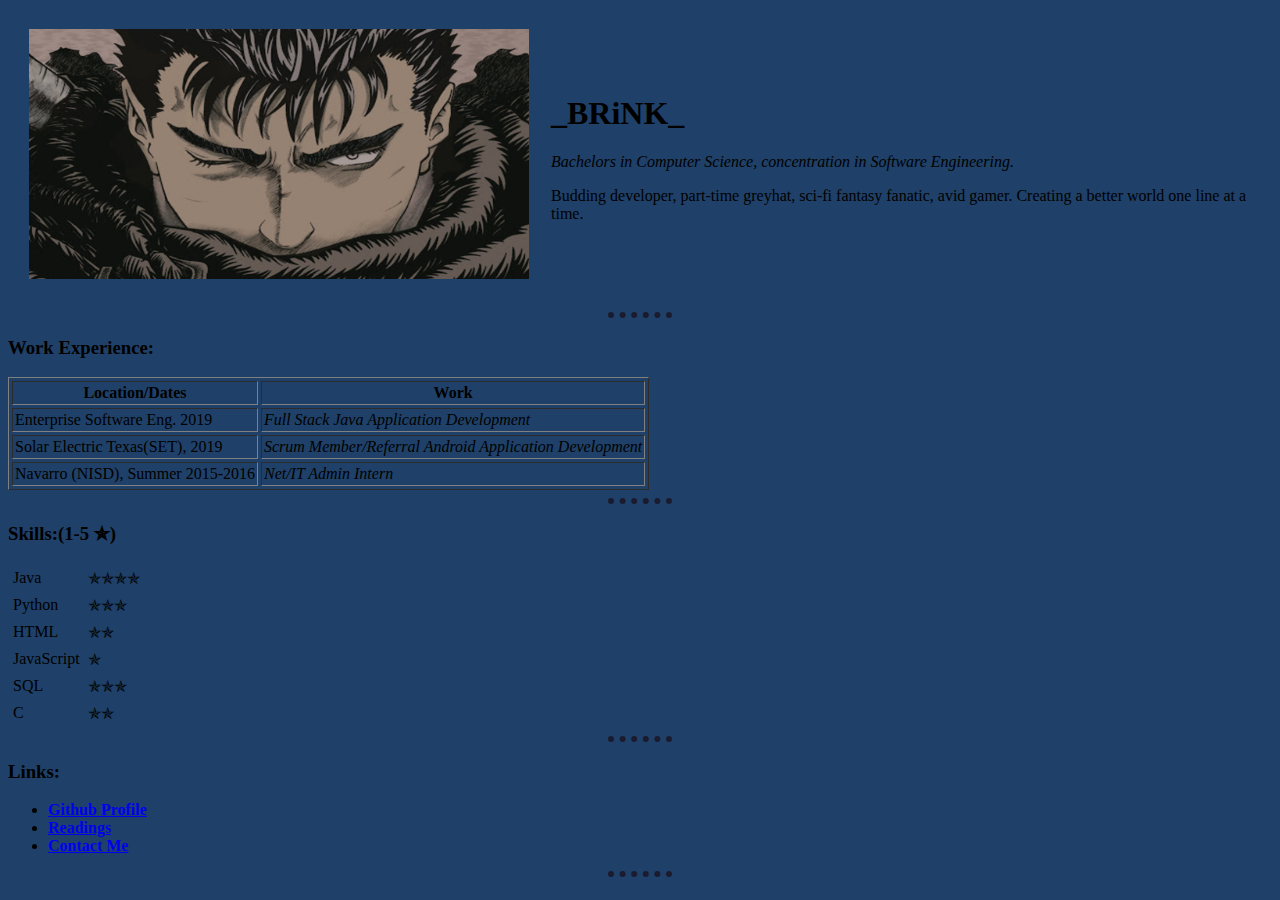
<file: index.html>
<!DOCTYPE html>
<html lang="en" dir="ltr">
  <head>
    <meta charset="utf-8">
    <title>BRiNK's Domain</title>
    <link rel="stylesheet" href="css/styles.css">
  </head>

  <body>
    <table cellspacing="20">
      <tr>
        <td><img src="/downloads/guts.jpg" alt="Avatar/Guts" width="500" height="250"></td>
        <td><h1>_BRiNK_</h1>
        <p><em> Bachelors in Computer Science, concentration in Software Engineering.</em></p>
        <p> Budding developer, part-time greyhat, sci-fi fantasy fanatic, avid gamer. Creating a better world one line at a time.</p></td>
      </tr>
    </table>
    <hr size="2">
    <h3><strong>Work Experience:</strong></h3>

    <table border="1" cellspacing="3" cellpadding="2"> <!-- table tag, uses (tr) table row, (td) table cell, (thead) table head, etc. to structure data in html -->
      <thead>
        <tr>
          <th>Location/Dates</th>
          <th>Work</th>
        </tr>
      </thead>

      <tbody>
        <tr>
          <td>Enterprise Software Eng. 2019</td>
          <td><em>Full Stack Java Application Development</em></td>
        </tr>
        <tr>
          <td>Solar Electric Texas(SET), 2019</td>
          <td><em>Scrum Member/Referral Android Application Development</em></td>
        </tr>
        <tr>
          <td>Navarro (NISD), Summer 2015-2016</td>
          <td><em>Net/IT Admin Intern</em></td>
        </tr>
      </tbody>
    </table>


      <hr size="2">
    <table cellpadding="3">
      <h3><strong>Skills:(1-5 ✯)</strong></h3>
      <tbody>
        <tr>
          <td>Java</td>
          <td>✯✯✯✯</td>
        </tr>
        <tr>
          <td>Python</td>
          <td>✯✯✯</td>
        </tr>
        <tr>
          <td>HTML</td>
          <td>✯✯</td>
        </tr>
        <tr>
          <td>JavaScript</td>
          <td>✯</td>
        </tr>
        <tr>
          <td>SQL</td>
          <td>✯✯✯</td>
        </tr>
        <tr>
          <td>C</td>
          <td>✯✯</td>
        </tr>
      </tbody>
    </table>

    <hr size="2">
    <h3><strong>Links:</strong></h3>
  <ul>
    <li><strong><a href="https://github.com/BRiNK77">Github Profile</a></strong></li>
    <li><strong><a href="/code/readings.html">Readings</a></strong></li>
    <li><strong><a href="/code/contact.html">Contact Me</a></strong></li>
  </ul>
  <hr size="2">
  </body>
</html>
</file>
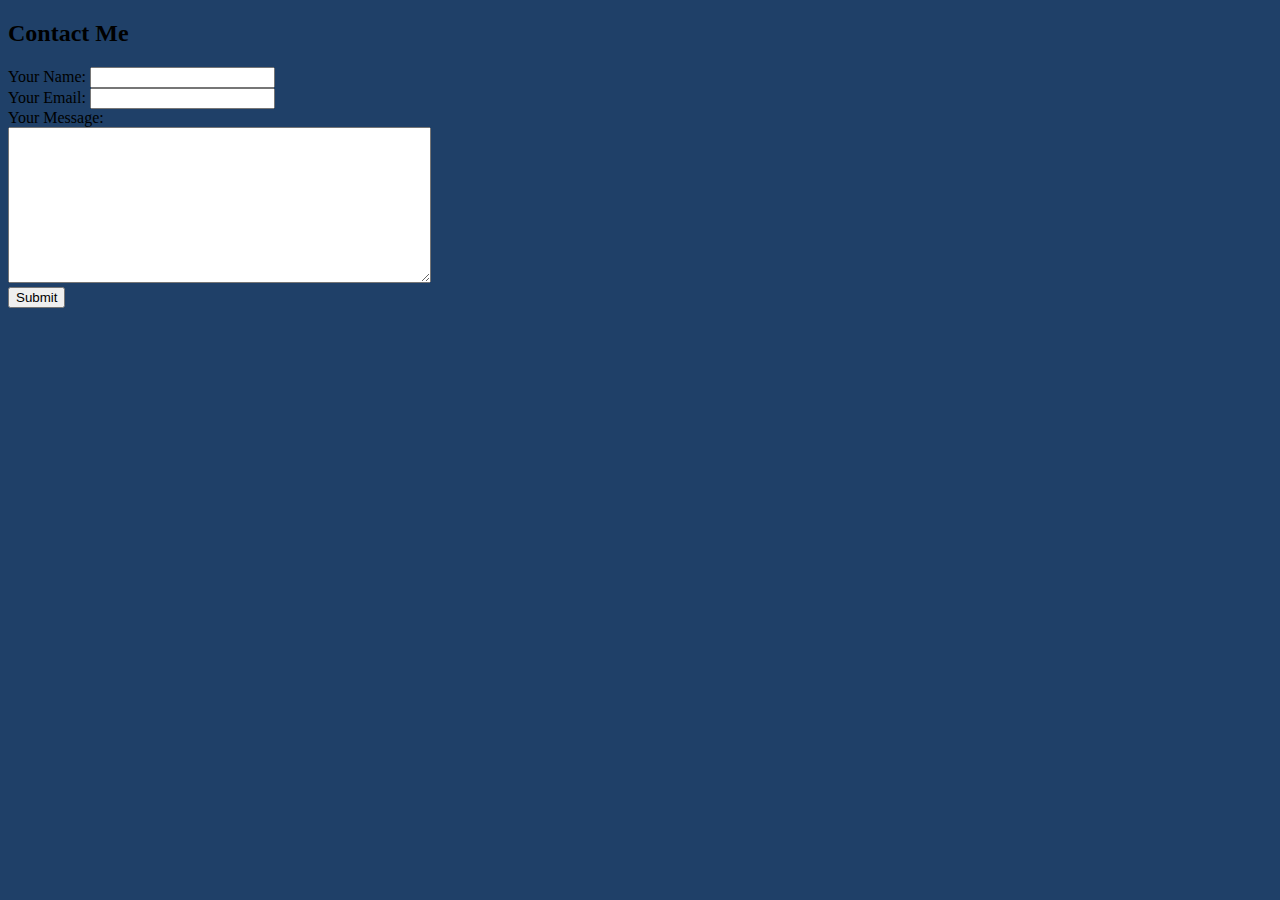
<file: code/contact.html>
<!DOCTYPE html>
<html lang="en" dir="ltr">
  <head>
    <meta charset="utf-8">
    <title>Contact Info</title>
    <link rel="stylesheet" href="/css/styles.css">
  </head>

  <body>
    <h2>Contact Me</h2>

    <form class="" action="mailto:info@" method="post" enctype="text/plain">
      <label>Your Name:</label>
      <input type="text" name="Name" value=""><br>
      <label>Your Email:</label>
      <input type="email" name="Email" value=""><br>
      <label>Your Message:</label><br>
      <textarea name="Message" rows="10" cols="50"></textarea><br> <!-- rows increases height, cols increases width -->
      <input type="submit" name="">
    </form>
  </body>
</html>
</file>
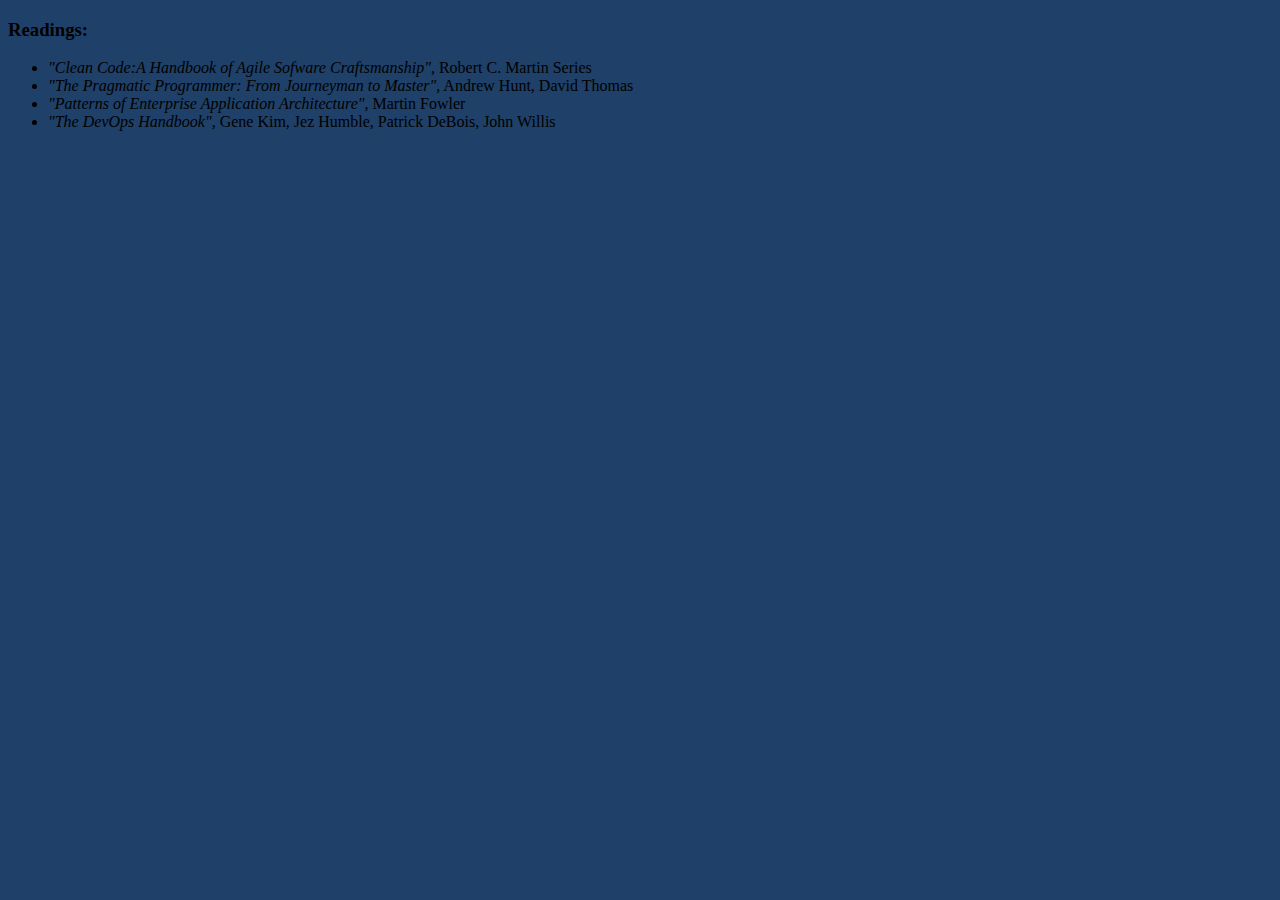
<file: code/readings.html>
<!DOCTYPE html>
<html lang="en" dir="ltr">
  <head>
    <meta charset="utf-8">
    <title>Reading List</title>
    <link rel="stylesheet" href="/css/styles.css">
  </head>

  <body>
    <h3><strong>Readings:</strong></h3>
    <ul> <!-- unordered list tag, with each <li> 'list' items-->
      <li><em>"Clean Code:A Handbook of Agile Sofware Craftsmanship",</em> Robert C. Martin Series</li>
      <li><em>"The Pragmatic Programmer: From Journeyman to Master",</em> Andrew Hunt, David Thomas</li>
      <li><em>"Patterns of Enterprise Application Architecture",</em> Martin Fowler</li>
      <li><em>"The DevOps Handbook",</em> Gene Kim, Jez Humble, Patrick DeBois, John Willis</li>
    </ul>
  </body>
</html>
</file>
<file: css/styles.css>
body {
  background-color: #1f4068;
}

hr {
  border-style: none;
  border-top: 6px dotted #1b1b2f;
  width: 5%;
}
</file>
